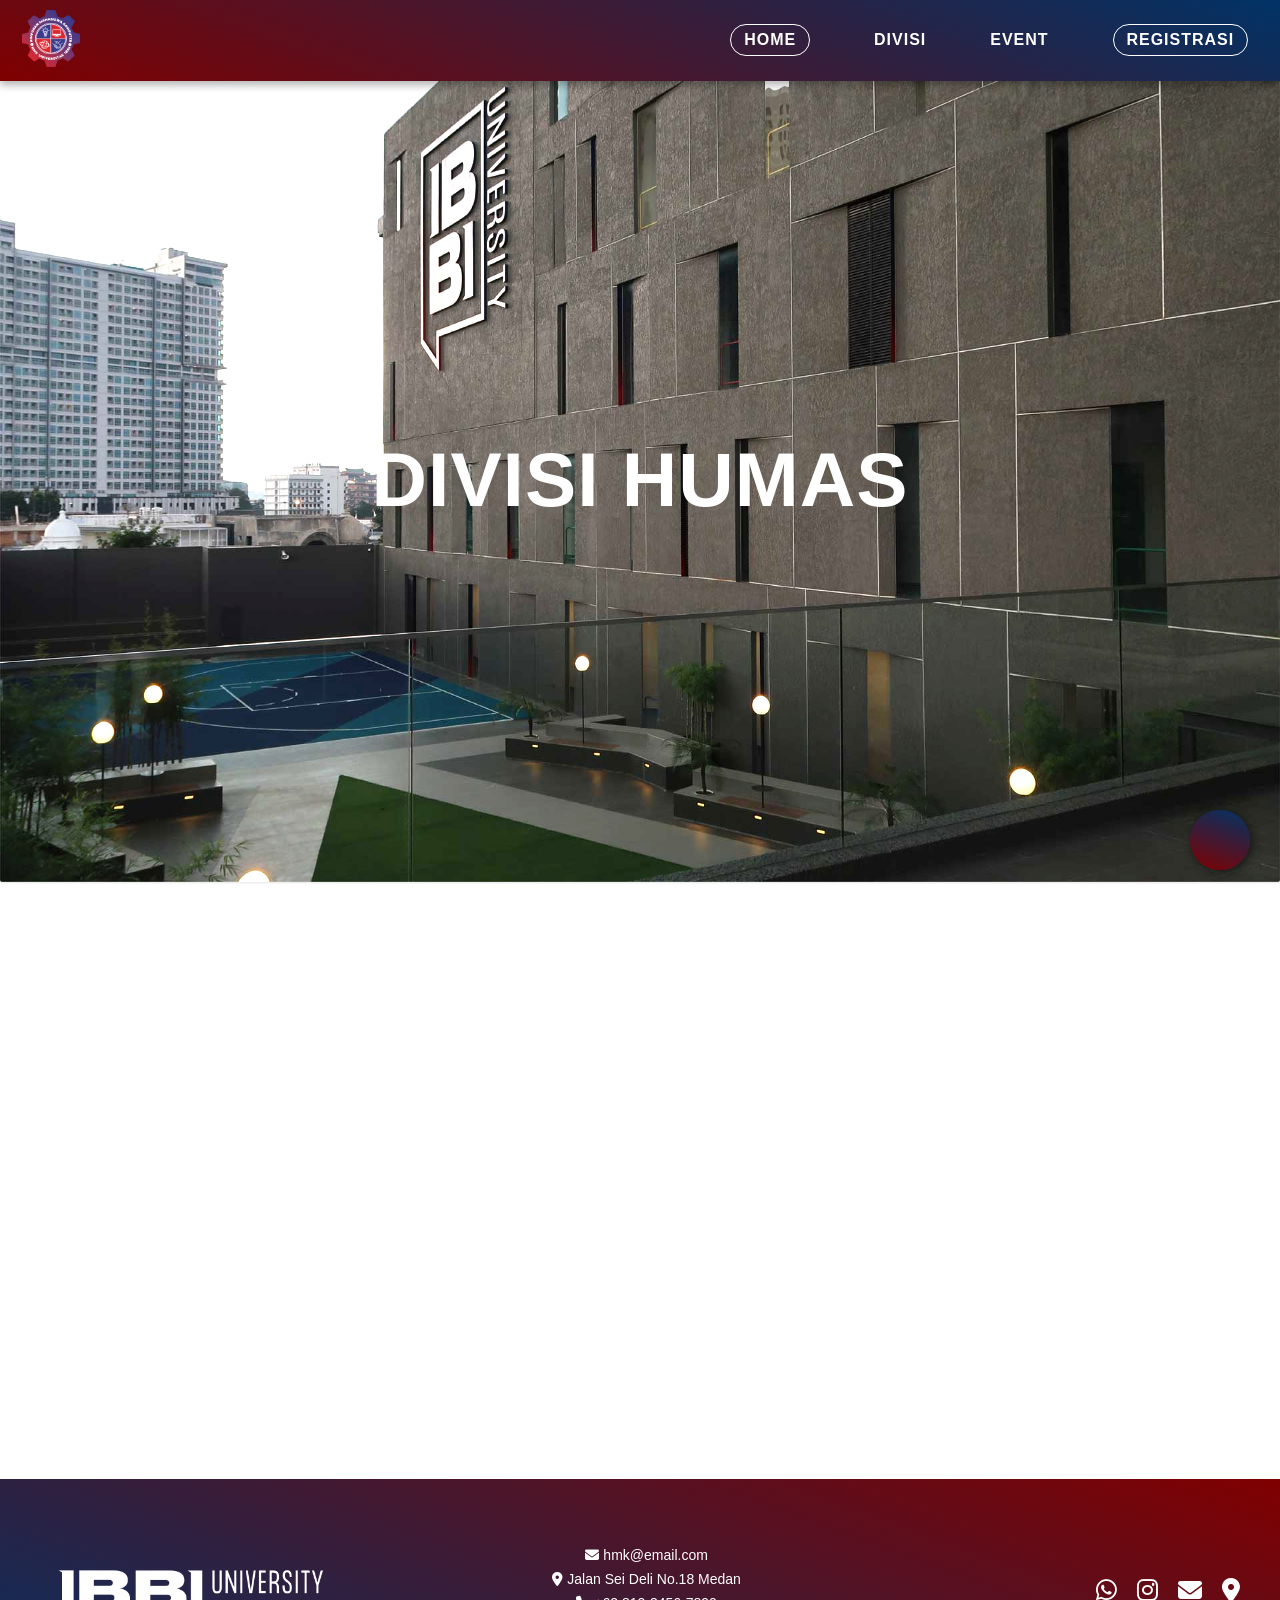
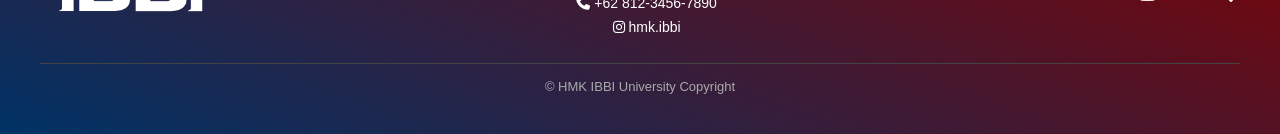
<file: Humas.html>
<!DOCTYPE html>
<html lang="en">
  <head>
    <meta charset="UTF-8" />
    <link rel="stylesheet" href="https://cdnjs.cloudflare.com/ajax/libs/font-awesome/6.4.0/css/all.min.css" />
    <link rel="stylesheet" href="https://cdnjs.cloudflare.com/ajax/libs/font-awesome/6.7.1/css/all.min.css" />
    <link rel="stylesheet" href="https://cdnjs.cloudflare.com/ajax/libs/animate.css/4.1.1/animate.min.css" />
    <link href="https://unpkg.com/aos@2.3.1/dist/aos.css" rel="stylesheet" />
    <meta name="viewport" content="width=device-width, initial-scale=1.0" />
    <link rel="stylesheet" href="humas.css" />
    <script src="script.js" defer></script>
    <link rel="shortcut icon" href="HMK'slogo.png" />
    <title>DIVISI HUMAS - Dropshot</title>
  </head>
  <body>
    <header>
      <nav>
        <div class="logoHome">
          <a href="index.html">
            <img src="HMK'slogo.png" alt="HMK'slogo" class="Logo" />
          </a>
        </div>
        <div class="hamburger" id="hamburger">&#9776;</div>

        <div class="nav-links" id="nav-links">
          <ul>
            <li><a class="registrasi" href="index.html">HOME</a></li>
            <li class="dropdown">
              <a href="#Divisi">DIVISI</a>
              <ul class="dropdown-menu">
                <li><a href="Mesos.html">MEDKOM</a></li>
                <li><a href="Humas.html">HUMAS</a></li>
                <li><a href="pemrograman.html">PEMROGRAMAN</a></li>
              </ul>
            </li>
            <li class="dropdown">
              <a href="#Event">EVENT</a>
              <ul class="dropdown-menu">
                <li><a href="gallery.html">GALLERY</a></li>
                <li><a href="cs.html">COMING SOON</a></li>
              </ul>
            </li>
            <li><a class="registrasi" href="#Registrasi">REGISTRASI</a></li>
          </ul>
        </div>
      </nav>
    </header>


    <!-- ======================= MAIN ======================= -->
    <main>
      <!-- ======================= TITLE ======================= -->
      <section id="hero-section">
        <div class="hero" data-aos="zoom-in-up">
          <img src="behindtitle.jpg" alt="Header Background" data-aos="zoom-in-up" />
          <h1 class="hero-text" data-aos="zoom-in-up">DIVISI HUMAS</h1>
        </div>
      </section>

      <div id="pengurusinti" data-aos="fade-up">
          <h2 data-aos="fade-up">HUMAS</h2>
          <div class="pengurus-container">
            <div>
              <img src="behindtitle.jpg" alt="Pengurus Inti 1" data-aos="fade-up" />
              <p class="Nama" data-aos="fade-up">Nama</p>
              <p class="Jabatan" data-aos="fade-up">Jabatan</p>
            </div>
            </div>
          <div class="pengurus-container">
            <div>
              <img src="behindtitle.jpg" alt="Pengurus Inti 1" data-aos="fade-up-right" />
              <p class="Nama" data-aos="fade-up-right">Nama</p>
              <p class="Jabatan" data-aos="fade-up-right">Jabatan</p>
            </div>
            <div>
              <img src="behindtitle.jpg" alt="Pengurus Inti 2" data-aos="fade-up-right" />
              <p class="Nama" data-aos="fade-up-right">Nama</p>
              <p class="Jabatan" data-aos="fade-up-right">Jabatan</p>
            </div>
            <div>
              <img src="behindtitle.jpg" alt="Pengurus Inti 3" data-aos="fade-up-right" />
              <p class="Nama" data-aos="fade-up-right">Nama</p>
              <p class="Jabatan" data-aos="fade-up-right">Jabatan</p>
            </div>
            <div>
              <img src="behindtitle.jpg" alt="Pengurus Inti 4" data-aos="fade-up-left" />
              <p class="Nama" data-aos="fade-up-left">Nama</p>
              <p class="Jabatan" data-aos="fade-up-left">Jabatan</p>
            </div>
            <div>
              <img src="behindtitle.jpg" alt="Pengurus Inti 5" data-aos="fade-up-left" />
              <p class="Nama" data-aos="fade-up-left">Nama</p>
              <p class="Jabatan" data-aos="fade-up-left">Jabatan</p>
            </div>
            <div>
              <img src="behindtitle.jpg" alt="Pengurus Inti 6" data-aos="fade-up-left" />
              <p class="Nama" data-aos="fade-up-left">Nama</p>
              <p class="Jabatan" data-aos="fade-up-left">Jabatan</p>
            </div>
          </div>
        </div>    
    </section>

    <footer>
      <div class="container">
        <div class="footer-main">
          <div class="footer-logo">
            <img src="ibbi.png" alt="IBBI Logo" />
          </div>

          <div class="contact-info">
            <p><i class="fas fa-envelope"></i> hmk@email.com</p>
            <p><i class="fas fa-map-marker-alt"></i> Jalan Sei Deli No.18 Medan</p>
            <p><i class="fas fa-phone"></i> +62 812-3456-7890</p>
            <p><i class="fab fa-instagram"></i> hmk.ibbi</p>
          </div>

          <ul class="sosial-icons">
            <li>
              <a href="https://wa.me/6287817610978"><i class="fab fa-whatsapp"></i></a>
            </li>
            <li>
              <a href="https://www.instagram.com/hmkibbi_official/"><i class="fab fa-instagram"></i></a>
            </li>
            <li>
              <a href="mailto:hmkibbi@gmail.com"><i class="fas fa-envelope"></i></a>
            </li>
            <li>
              <a href="https://www.google.com/maps/place/Universitas+IBBI/">
                <i class="fas fa-map-marker-alt"></i>
              </a>
            </li>
          </ul>
        </div>

        <div class="bottom-bar">
          <p>&copy; HMK IBBI University Copyright</p>
        </div>
      </div>
    </footer>

    <a href="" target="_blank" class="survey-button">
    <img src="survey.png" alt="Survey">
  </a>

    <a href="" target="_blank" class="survey-button"><img src="survey.png" alt="" data-aos="fade-up-left" /></a>
    <script src="https://unpkg.com/aos@2.3.1/dist/aos.js"></script>
    <script>
      AOS.init();
    </script>
  </body>
</html>
</file>
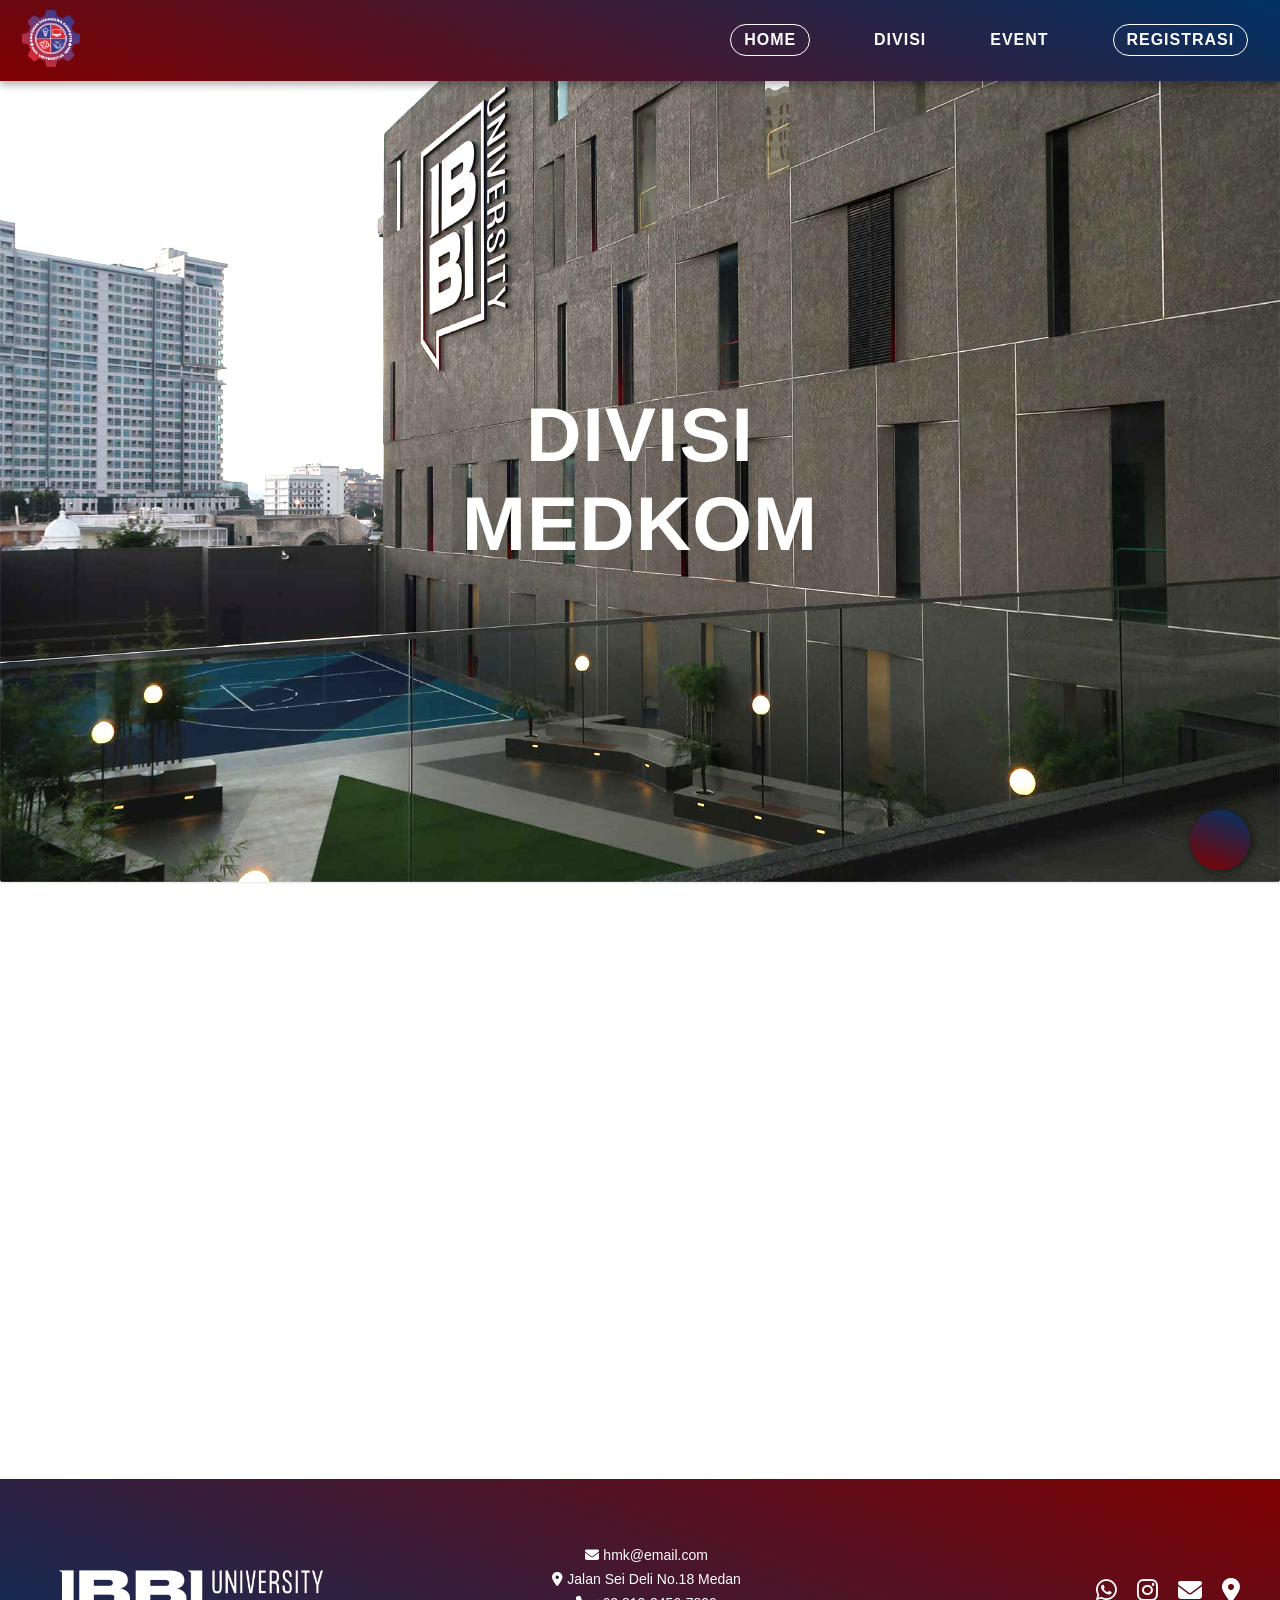
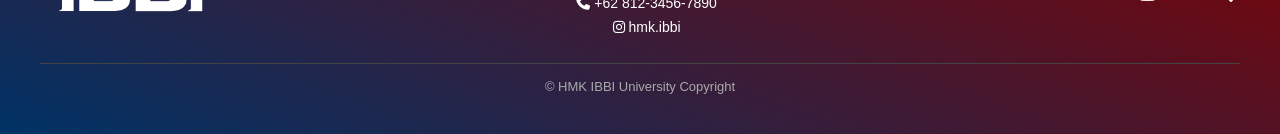
<file: Mesos.html>
<!DOCTYPE html>
<html lang="en">
  <head>
    <meta charset="UTF-8" />
    <link rel="stylesheet" href="https://cdnjs.cloudflare.com/ajax/libs/font-awesome/6.4.0/css/all.min.css" />
    <link rel="stylesheet" href="https://cdnjs.cloudflare.com/ajax/libs/font-awesome/6.7.1/css/all.min.css" />
    <link rel="stylesheet" href="https://cdnjs.cloudflare.com/ajax/libs/animate.css/4.1.1/animate.min.css" />
    <link href="https://unpkg.com/aos@2.3.1/dist/aos.css" rel="stylesheet" />
    <meta name="viewport" content="width=device-width, initial-scale=1.0" />
    <link rel="stylesheet" href="mesos.css" />
    <script src="script.js" defer></script>
    <link rel="shortcut icon" href="HMK'slogo.png" />
    <title>DIVISI MEDKOM - Dropshot</title>
  </head>
  <body>
    <header>
      <nav>
        <div class="logoHome">
          <a href="index.html">
            <img src="HMK'slogo.png" alt="HMK'slogo" class="Logo" />
          </a>
        </div>
        <div class="hamburger" id="hamburger">&#9776;</div>

        <div class="nav-links" id="nav-links">
          <ul>
            <li><a class="registrasi" href="index.html">HOME</a></li>
            <li class="dropdown">
              <a href="#Divisi">DIVISI</a>
              <ul class="dropdown-menu">
                <li><a href="Mesos.html">MEDKOM</a></li>
                <li><a href="Humas.html">HUMAS</a></li>
                <li><a href="pemrograman.html">PEMROGRAMAN</a></li>
              </ul>
            </li>
            <li class="dropdown">
              <a href="#Event">EVENT</a>
              <ul class="dropdown-menu">
                <li><a href="gallery.html">GALLERY</a></li>
                <li><a href="cs.html">COMING SOON</a></li>
              </ul>
            </li>
            <li><a class="registrasi" href="#Registrasi">REGISTRASI</a></li>
          </ul>
        </div>
      </nav>
    </header>


   <!-- ======================= MAIN ======================= -->
    <main>
      <!-- ======================= TITLE ======================= -->
      <section id="hero-section">
        <div class="hero" data-aos="zoom-in-up">
          <img src="behindtitle.jpg" alt="Header Background" data-aos="zoom-in-up" />
          <h1 class="hero-text" data-aos="zoom-in-up">DIVISI MEDKOM</h1>
        </div>
      </section>

      <div id="pengurusinti" data-aos="fade-up">
          <h2 data-aos="fade-up">MEDKOM</h2>
          <div class="pengurus-container">
            <div>
              <img src="behindtitle.jpg" alt="Pengurus Inti 1" data-aos="fade-up" />
              <p class="Nama" data-aos="fade-up">Nama</p>
              <p class="Jabatan" data-aos="fade-up">Jabatan</p>
            </div>
            </div>
          <div class="pengurus-container">
            <div>
              <img src="behindtitle.jpg" alt="Pengurus Inti 1" data-aos="fade-up-right" />
              <p class="Nama" data-aos="fade-up-right">Nama</p>
              <p class="Jabatan" data-aos="fade-up-right">Jabatan</p>
            </div>
            <div>
              <img src="behindtitle.jpg" alt="Pengurus Inti 2" data-aos="fade-up-right" />
              <p class="Nama" data-aos="fade-up-right">Nama</p>
              <p class="Jabatan" data-aos="fade-up-right">Jabatan</p>
            </div>
            <div>
              <img src="behindtitle.jpg" alt="Pengurus Inti 3" data-aos="fade-up-right" />
              <p class="Nama" data-aos="fade-up-right">Nama</p>
              <p class="Jabatan" data-aos="fade-up-right">Jabatan</p>
            </div>
            <div>
              <img src="behindtitle.jpg" alt="Pengurus Inti 4" data-aos="fade-up-left" />
              <p class="Nama" data-aos="fade-up-left">Nama</p>
              <p class="Jabatan" data-aos="fade-up-left">Jabatan</p>
            </div>
            <div>
              <img src="behindtitle.jpg" alt="Pengurus Inti 5" data-aos="fade-up-left" />
              <p class="Nama" data-aos="fade-up-left">Nama</p>
              <p class="Jabatan" data-aos="fade-up-left">Jabatan</p>
            </div>
            <div>
              <img src="behindtitle.jpg" alt="Pengurus Inti 6" data-aos="fade-up-left" />
              <p class="Nama" data-aos="fade-up-left">Nama</p>
              <p class="Jabatan" data-aos="fade-up-left">Jabatan</p>
            </div>
          </div>
        </div>
    </section>

    <footer>
      <div class="container">
        <div class="footer-main">
          <div class="footer-logo">
            <img src="ibbi.png" alt="IBBI Logo" />
          </div>

          <div class="contact-info">
            <p><i class="fas fa-envelope"></i> hmk@email.com</p>
            <p><i class="fas fa-map-marker-alt"></i> Jalan Sei Deli No.18 Medan</p>
            <p><i class="fas fa-phone"></i> +62 812-3456-7890</p>
            <p><i class="fab fa-instagram"></i> hmk.ibbi</p>
          </div>

          <ul class="sosial-icons">
            <li>
              <a href="https://wa.me/6287817610978"><i class="fab fa-whatsapp"></i></a>
            </li>
            <li>
              <a href="https://www.instagram.com/hmkibbi_official/"><i class="fab fa-instagram"></i></a>
            </li>
            <li>
              <a href="mailto:hmkibbi@gmail.com"><i class="fas fa-envelope"></i></a>
            </li>
            <li>
              <a href="https://www.google.com/maps/place/Universitas+IBBI/">
                <i class="fas fa-map-marker-alt"></i>
              </a>
            </li>
          </ul>
        </div>

        <div class="bottom-bar">
          <p>&copy; HMK IBBI University Copyright</p>
        </div>
      </div>
    </footer>

    <a href="" target="_blank" class="survey-button">
    <img src="survey.png" alt="Survey">
  </a>

    <a href="" target="_blank" class="survey-button"><img src="survey.png" alt="" data-aos="fade-up-left" /></a>
    <script src="https://unpkg.com/aos@2.3.1/dist/aos.js"></script>
    <script>
      AOS.init();
    </script>
  </body>
</html>
</file>
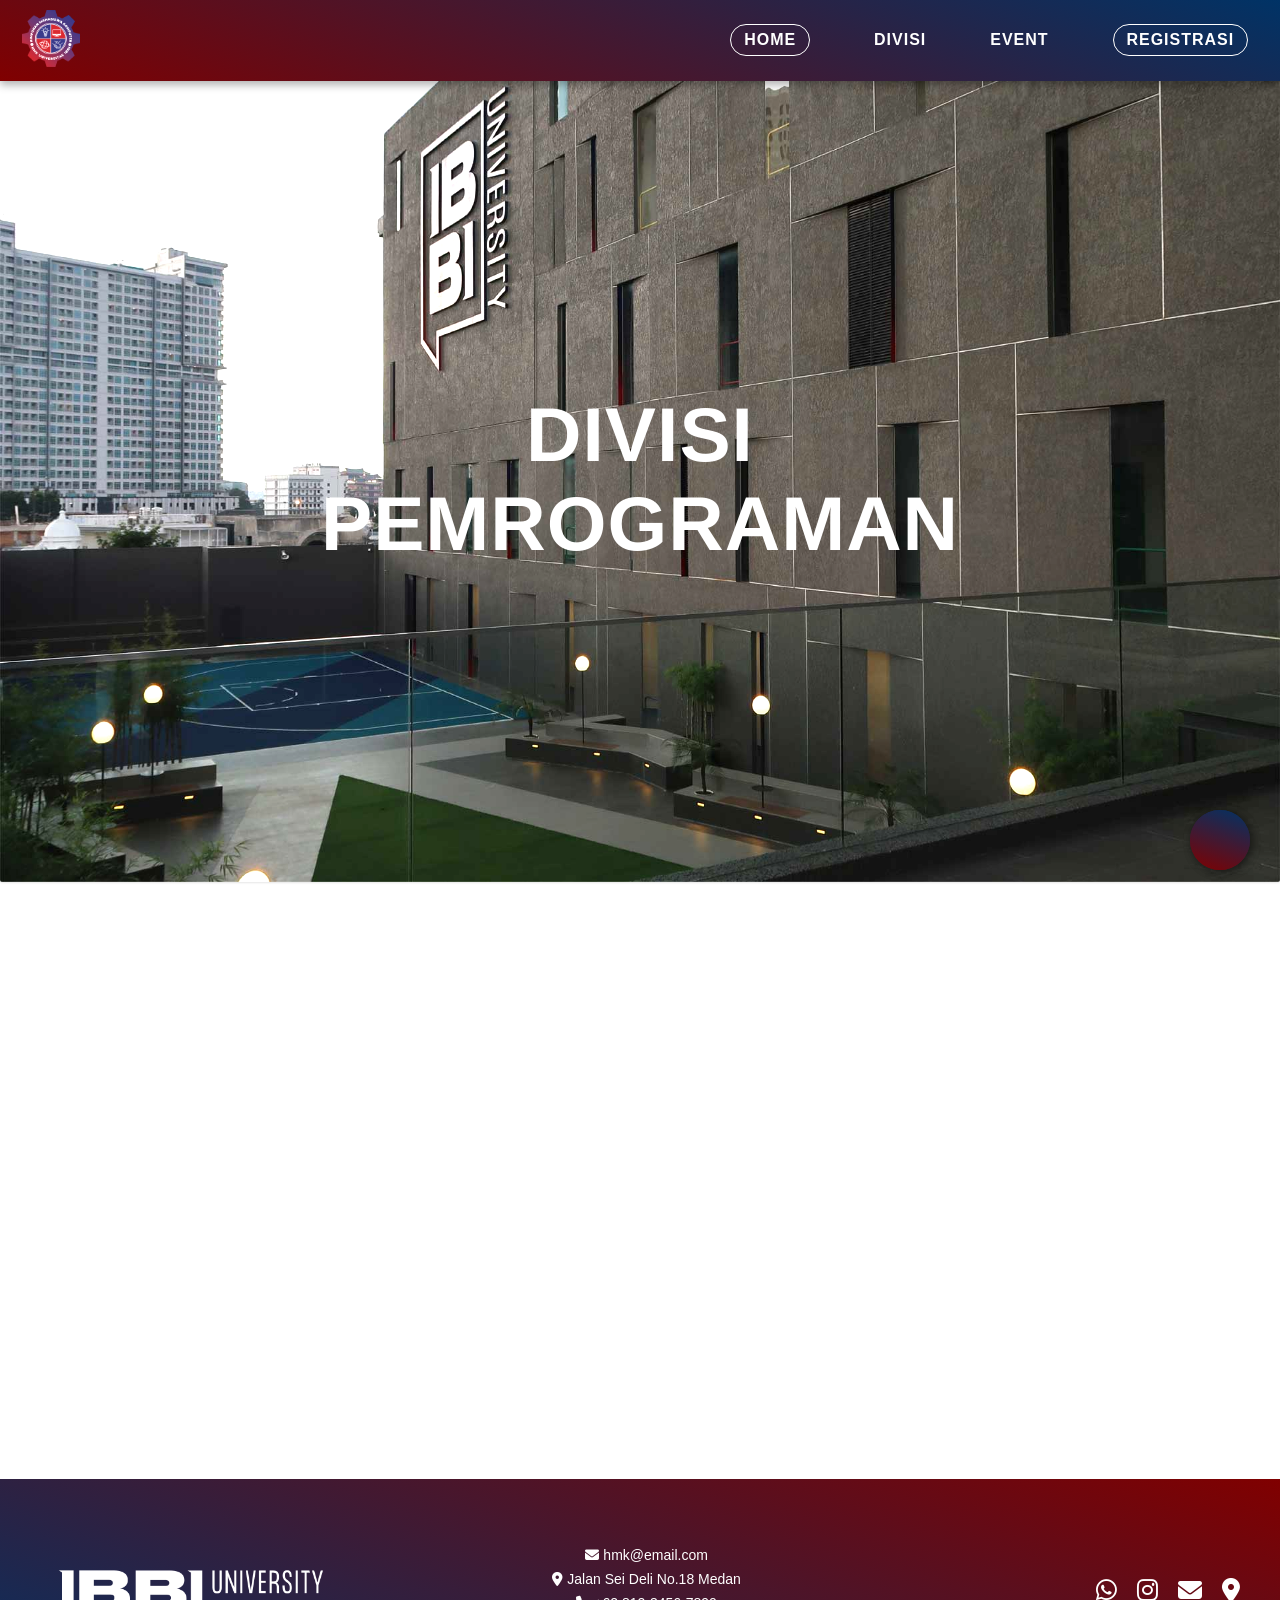
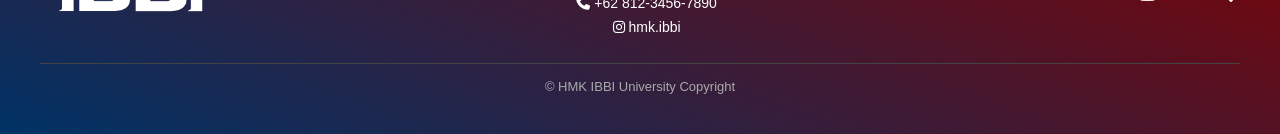
<file: pemrograman.html>
<!DOCTYPE html>
<html lang="en">
  <head>
    <meta charset="UTF-8" />
    <link rel="stylesheet" href="https://cdnjs.cloudflare.com/ajax/libs/font-awesome/6.4.0/css/all.min.css" />
    <link rel="stylesheet" href="https://cdnjs.cloudflare.com/ajax/libs/font-awesome/6.7.1/css/all.min.css" />
    <link rel="stylesheet" href="https://cdnjs.cloudflare.com/ajax/libs/animate.css/4.1.1/animate.min.css" />
    <link href="https://unpkg.com/aos@2.3.1/dist/aos.css" rel="stylesheet" />
    <meta name="viewport" content="width=device-width, initial-scale=1.0" />
    <link rel="stylesheet" href="pemrograman.css" />
    <script src="script.js" defer></script>
    <link rel="shortcut icon" href="HMK'slogo.png" />
    <title>DIVISI PEMROGRAMAN - Dropshot</title>
  </head>
  <body>
    <header>
      <nav>
        <div class="logoHome">
          <a href="index.html">
            <img src="HMK'slogo.png" alt="HMK'slogo" class="Logo" />
          </a>
        </div>
        <div class="hamburger" id="hamburger">&#9776;</div>

        <div class="nav-links" id="nav-links">
          <ul>
            <li><a class="registrasi" href="index.html">HOME</a></li>
            <li class="dropdown">
              <a href="#Divisi">DIVISI</a>
              <ul class="dropdown-menu">
                <li><a href="Mesos.html">MEDKOM</a></li>
                <li><a href="Humas.html">HUMAS</a></li>
                <li><a href="pemrograman.html">PEMROGRAMAN</a></li>
              </ul>
            </li>
            <li class="dropdown">
              <a href="#Event">EVENT</a>
              <ul class="dropdown-menu">
                <li><a href="gallery.html">GALLERY</a></li>
                <li><a href="cs.html">COMING SOON</a></li>
              </ul>
            </li>
            <li><a class="registrasi" href="#Registrasi">REGISTRASI</a></li>
          </ul>
        </div>
      </nav>
    </header>


    <!-- ======================= MAIN ======================= -->
    <main>
      <!-- ======================= TITLE ======================= -->
      <section id="hero-section">
        <div class="hero" data-aos="zoom-in-up">
          <img src="behindtitle.jpg" alt="Header Background" data-aos="zoom-in-up" />
          <h1 class="hero-text" data-aos="zoom-in-up">DIVISI PEMROGRAMAN</h1>
        </div>
      </section>

      <div id="pengurusinti" data-aos="fade-up">
          <h2 data-aos="fade-up">PEMROGRAMAN</h2>
          <div class="pengurus-container">
            <div>
              <img src="behindtitle.jpg" alt="Pengurus Inti 1" data-aos="fade-up" />
              <p class="Nama" data-aos="fade-up">Nama</p>
              <p class="Jabatan" data-aos="fade-up">Jabatan</p>
            </div>
            </div>
          <div class="pengurus-container">
            <div>
              <img src="behindtitle.jpg" alt="Pengurus Inti 1" data-aos="fade-up-right" />
              <p class="Nama" data-aos="fade-up-right">Nama</p>
              <p class="Jabatan" data-aos="fade-up-right">Jabatan</p>
            </div>
            <div>
              <img src="behindtitle.jpg" alt="Pengurus Inti 2" data-aos="fade-up-right" />
              <p class="Nama" data-aos="fade-up-right">Nama</p>
              <p class="Jabatan" data-aos="fade-up-right">Jabatan</p>
            </div>
            <div>
              <img src="behindtitle.jpg" alt="Pengurus Inti 3" data-aos="fade-up-right" />
              <p class="Nama" data-aos="fade-up-right">Nama</p>
              <p class="Jabatan" data-aos="fade-up-right">Jabatan</p>
            </div>
            <div>
              <img src="behindtitle.jpg" alt="Pengurus Inti 4" data-aos="fade-up-left" />
              <p class="Nama" data-aos="fade-up-left">Nama</p>
              <p class="Jabatan" data-aos="fade-up-left">Jabatan</p>
            </div>
            <div>
              <img src="behindtitle.jpg" alt="Pengurus Inti 5" data-aos="fade-up-left" />
              <p class="Nama" data-aos="fade-up-left">Nama</p>
              <p class="Jabatan" data-aos="fade-up-left">Jabatan</p>
            </div>
            <div>
              <img src="behindtitle.jpg" alt="Pengurus Inti 6" data-aos="fade-up-left" />
              <p class="Nama" data-aos="fade-up-left">Nama</p>
              <p class="Jabatan" data-aos="fade-up-left">Jabatan</p>
            </div>
          </div>
        </div>   
    </section>

    <footer>
      <div class="container">
        <div class="footer-main">
          <div class="footer-logo">
            <img src="ibbi.png" alt="IBBI Logo" />
          </div>

          <div class="contact-info">
            <p><i class="fas fa-envelope"></i> hmk@email.com</p>
            <p><i class="fas fa-map-marker-alt"></i> Jalan Sei Deli No.18 Medan</p>
            <p><i class="fas fa-phone"></i> +62 812-3456-7890</p>
            <p><i class="fab fa-instagram"></i> hmk.ibbi</p>
          </div>

          <ul class="sosial-icons">
            <li>
              <a href="https://wa.me/6287817610978"><i class="fab fa-whatsapp"></i></a>
            </li>
            <li>
              <a href="https://www.instagram.com/hmkibbi_official/"><i class="fab fa-instagram"></i></a>
            </li>
            <li>
              <a href="mailto:hmkibbi@gmail.com"><i class="fas fa-envelope"></i></a>
            </li>
            <li>
              <a href="https://www.google.com/maps/place/Universitas+IBBI/">
                <i class="fas fa-map-marker-alt"></i>
              </a>
            </li>
          </ul>
        </div>

        <div class="bottom-bar">
          <p>&copy; HMK IBBI University Copyright</p>
        </div>
      </div>
    </footer>

    <a href="" target="_blank" class="survey-button">
    <img src="survey.png" alt="Survey">
  </a>

    <a href="" target="_blank" class="survey-button"><img src="survey.png" alt="" data-aos="fade-up-left" /></a>
    <script src="https://unpkg.com/aos@2.3.1/dist/aos.js"></script>
    <script>
      AOS.init();
    </script>
  </body>
</html>
</file>
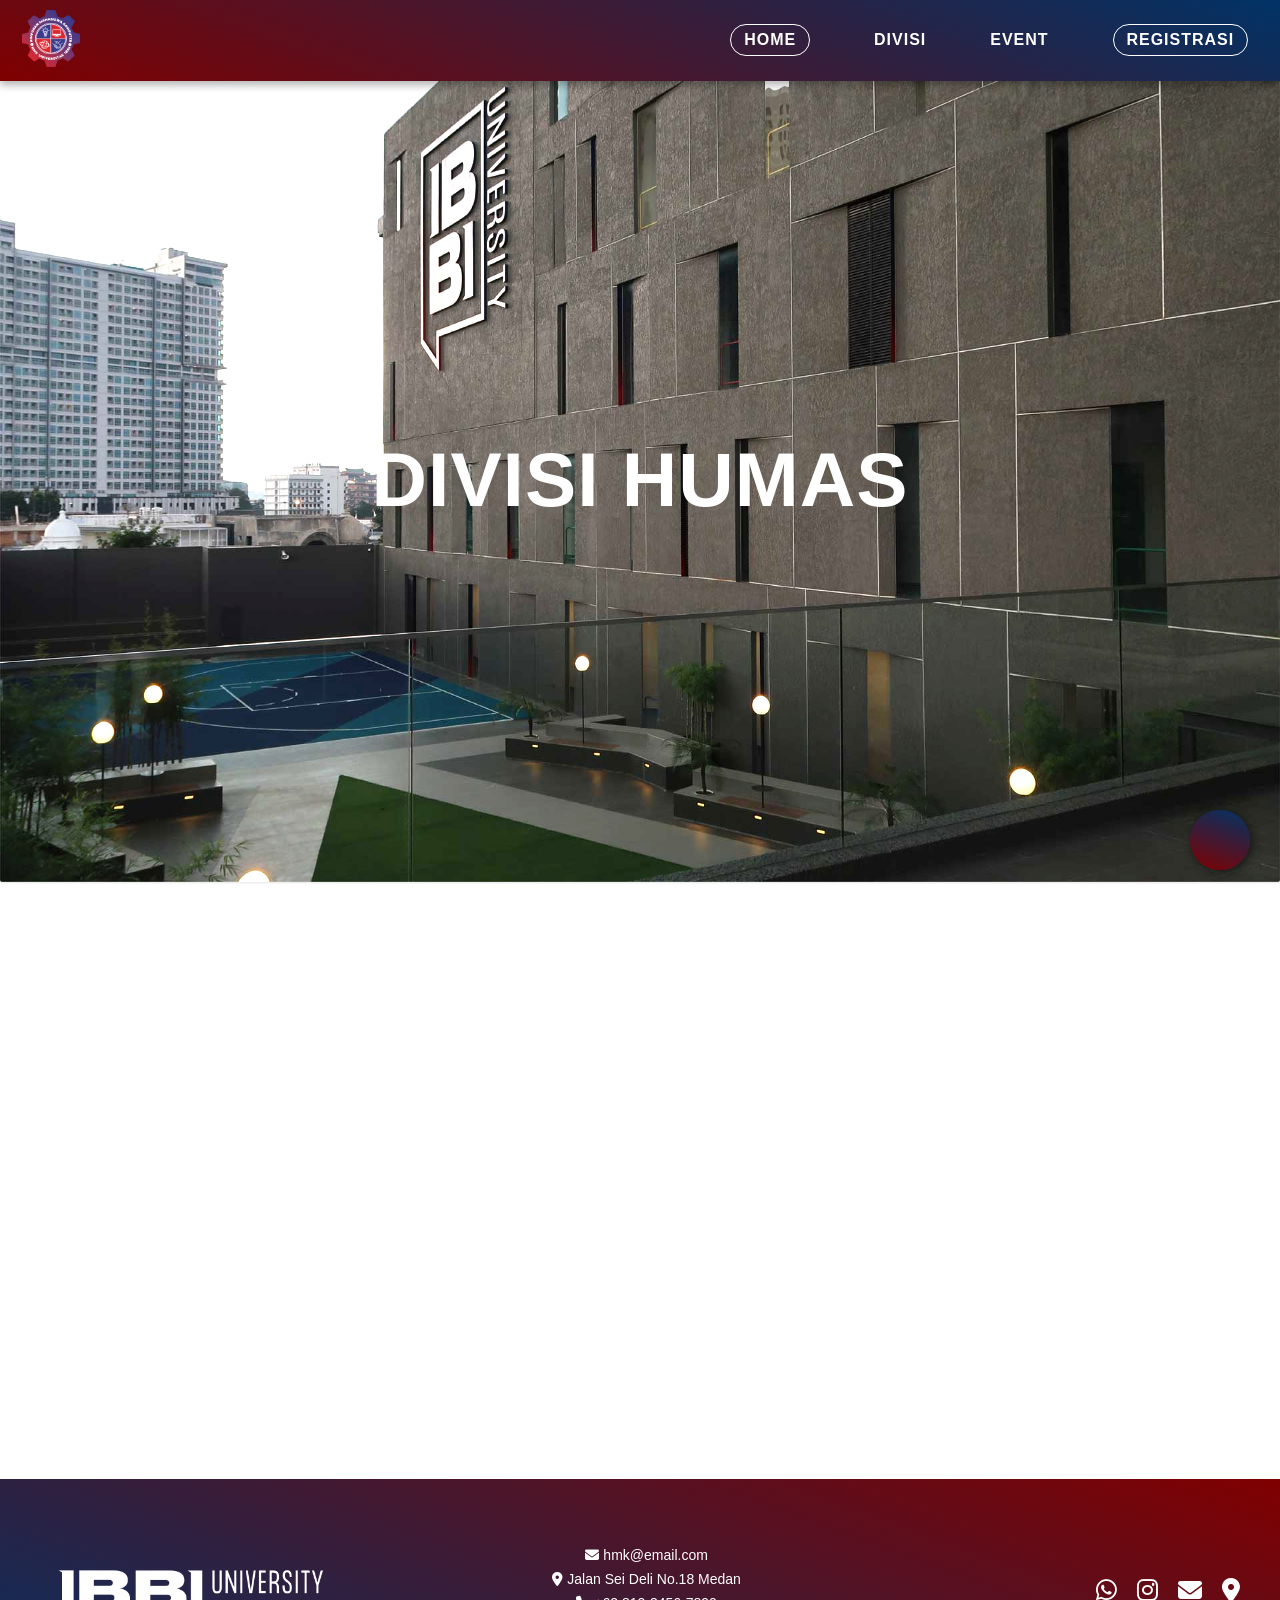
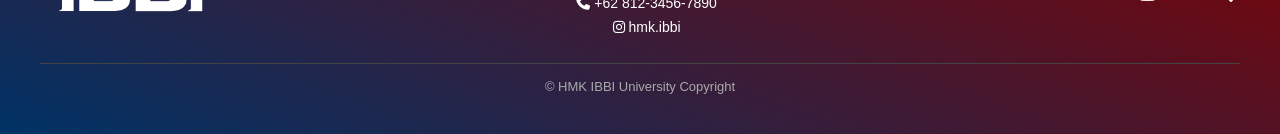
<file: HMK/Humas.html>
<!DOCTYPE html>
<html lang="en">
  <head>
    <meta charset="UTF-8" />
    <link rel="stylesheet" href="https://cdnjs.cloudflare.com/ajax/libs/font-awesome/6.4.0/css/all.min.css" />
    <link rel="stylesheet" href="https://cdnjs.cloudflare.com/ajax/libs/font-awesome/6.7.1/css/all.min.css" />
    <link rel="stylesheet" href="https://cdnjs.cloudflare.com/ajax/libs/animate.css/4.1.1/animate.min.css" />
    <link href="https://unpkg.com/aos@2.3.1/dist/aos.css" rel="stylesheet" />
    <meta name="viewport" content="width=device-width, initial-scale=1.0" />
    <link rel="stylesheet" href="humas.css" />
    <script src="script.js" defer></script> 
    <link rel="shortcut icon" href="HMK'slogo.png" />
    <title>DIVISI HUMAS - Dropshot</title>
  </head>
  <body>
    <header>
      <nav>
        <div class="logoHome">
          <a href="index.html">
            <img src="HMK'slogo.png" alt="HMK'slogo" class="Logo" />
          </a>
        </div>
        <div class="hamburger" id="hamburger">&#9776;</div>

        <div class="nav-links" id="nav-links">
          <ul>
            <li><a class="registrasi" href="index.html">HOME</a></li>
            <li class="dropdown">
              <a href="#Divisi">DIVISI</a>
              <ul class="dropdown-menu">
                <li><a href="Mesos.html">MEDKOM</a></li>
                <li><a href="Humas.html">HUMAS</a></li>
                <li><a href="pemrograman.html">PEMROGRAMAN</a></li>
              </ul>
            </li>
            <li class="dropdown">
              <a href="#Event">EVENT</a>
              <ul class="dropdown-menu">
                <li><a href="gallery.html">GALLERY</a></li>
                <li><a href="cs.html">COMING SOON</a></li>
              </ul>
            </li>
            <li><a class="registrasi" href="#Registrasi">REGISTRASI</a></li>
          </ul>
        </div>
      </nav>
    </header>


    <!-- ======================= MAIN ======================= -->
    <main>
      <!-- ======================= TITLE ======================= -->
      <section id="hero-section">
        <div class="hero" data-aos="zoom-in-up">
          <img src="behindtitle.jpg" alt="Header Background" data-aos="zoom-in-up" />
          <h1 class="hero-text" data-aos="zoom-in-up">DIVISI HUMAS</h1>
        </div>
      </section>

      <div id="pengurusinti" data-aos="fade-up">
          <h2 data-aos="fade-up">HUMAS</h2>
          <div class="pengurus-container">
            <div>
              <img src="behindtitle.jpg" alt="Pengurus Inti 1" data-aos="fade-up" />
              <p class="Nama" data-aos="fade-up">Nama</p>
              <p class="Jabatan" data-aos="fade-up">Jabatan</p>
            </div>
            </div>
          <div class="pengurus-container">
            <div>
              <img src="behindtitle.jpg" alt="Pengurus Inti 1" data-aos="fade-up-right" />
              <p class="Nama" data-aos="fade-up-right">Nama</p>
              <p class="Jabatan" data-aos="fade-up-right">Jabatan</p>
            </div>
            <div>
              <img src="behindtitle.jpg" alt="Pengurus Inti 2" data-aos="fade-up-right" />
              <p class="Nama" data-aos="fade-up-right">Nama</p>
              <p class="Jabatan" data-aos="fade-up-right">Jabatan</p>
            </div>
            <div>
              <img src="behindtitle.jpg" alt="Pengurus Inti 3" data-aos="fade-up-right" />
              <p class="Nama" data-aos="fade-up-right">Nama</p>
              <p class="Jabatan" data-aos="fade-up-right">Jabatan</p>
            </div>
            <div>
              <img src="behindtitle.jpg" alt="Pengurus Inti 4" data-aos="fade-up-left" />
              <p class="Nama" data-aos="fade-up-left">Nama</p>
              <p class="Jabatan" data-aos="fade-up-left">Jabatan</p>
            </div>
            <div>
              <img src="behindtitle.jpg" alt="Pengurus Inti 5" data-aos="fade-up-left" />
              <p class="Nama" data-aos="fade-up-left">Nama</p>
              <p class="Jabatan" data-aos="fade-up-left">Jabatan</p>
            </div>
            <div>
              <img src="behindtitle.jpg" alt="Pengurus Inti 6" data-aos="fade-up-left" />
              <p class="Nama" data-aos="fade-up-left">Nama</p>
              <p class="Jabatan" data-aos="fade-up-left">Jabatan</p>
            </div>
          </div>
        </div>    
    </section>

    <footer>
      <div class="container">
        <div class="footer-main">
          <div class="footer-logo">
            <img src="ibbi.png" alt="IBBI Logo" />
          </div>

          <div class="contact-info">
            <p><i class="fas fa-envelope"></i> hmk@email.com</p>
            <p><i class="fas fa-map-marker-alt"></i> Jalan Sei Deli No.18 Medan</p>
            <p><i class="fas fa-phone"></i> +62 812-3456-7890</p>
            <p><i class="fab fa-instagram"></i> hmk.ibbi</p>
          </div>

          <ul class="sosial-icons">
            <li>
              <a href="https://wa.me/6287817610978"><i class="fab fa-whatsapp"></i></a>
            </li>
            <li>
              <a href="https://www.instagram.com/hmkibbi_official/"><i class="fab fa-instagram"></i></a>
            </li>
            <li>
              <a href="mailto:hmkibbi@gmail.com"><i class="fas fa-envelope"></i></a>
            </li>
            <li>
              <a href="https://www.google.com/maps/place/Universitas+IBBI/">
                <i class="fas fa-map-marker-alt"></i>
              </a>
            </li>
          </ul>
        </div>

        <div class="bottom-bar">
          <p>&copy; HMK IBBI University Copyright</p>
        </div>
      </div>
    </footer>

    <a href="" target="_blank" class="survey-button">
    <img src="survey.png" alt="Survey">
  </a>

    <a href="" target="_blank" class="survey-button"><img src="survey.png" alt="" data-aos="fade-up-left" /></a>
    <script src="https://unpkg.com/aos@2.3.1/dist/aos.js"></script>
    <script>
      AOS.init();
    </script>
  </body>
</html>
</file>
<file: humas.css>
* {
  margin: 0;
  padding: 0;
  box-sizing: border-box;
  font-family: 'Arial', sans-serif;
}

body {
  padding-top: 4.5rem;
  background: white;
  min-height: 100vh;
  overflow-x: hidden;
}

/* ======================= HEADER ======================= */
header {
  position: fixed;
  min-height: 4.5rem;
  top: 0;
  left: 0;
  background: linear-gradient(-160deg, #003366, #800000);
  box-shadow: 0 4px 8px rgba(0, 0, 0, 0.3);
  padding: 0.6rem 2rem;
  width: 100%;
  z-index: 1000;
}

header nav {
  display: flex;
  justify-content: space-between;
  align-items: center;
}

header .Logo {
  position: relative;
  left: -10px;
  width: clamp(3rem, 4.5vw, 6.25rem);
  filter: brightness(1.2);
}

header ul {
  display: flex;
  list-style: none;
  gap: clamp(1.25rem, 5vw, 6.25rem);
}

header ul li {
  position: relative;
}

header ul li a {
  text-decoration: none;
  font-size: clamp(1rem, 1.2vw, 1.125rem);
  letter-spacing: 1px;
  color: white;
  font-weight: bold;
  transition: color 0.3s ease;
}

.dropdown-menu {
  margin-top: 10px;
  position: absolute;
  top: 100%;
  list-style: none;
  display: block;
  visibility: hidden;
  opacity: 0;
  transform: translateY(-10px);
  background: transparent;
  border: none;
  transition: opacity 0.3s ease, transform 0.4s ease, visibility 0.3s;
}

.dropdown-menu li {
  margin-bottom: 7px;
}

.dropdown-menu li a {
  display: inline-block;
  white-space: nowrap;
  padding: 6px 10px;
  font-size: clamp(0.9rem, 1vw, 1.1rem);
  letter-spacing: 1px;
  text-decoration: none;
  color: white;
  background: linear-gradient(-160deg, #003366, #800000);
  border-radius: 50px;
  transition: background 0.3s ease-in-out, transform 0.2s ease-in-out;
}

.dropdown-menu li a:hover {
  background: rgba(255, 255, 255, 0.894);
  color: #003366;
}

.dropdown:hover .dropdown-menu {
  opacity: 1;
  visibility: visible;
  transform: translateY(0);
}

.registrasi {
  border: 1.3px solid #ffffff;
  padding: clamp(0.35rem, 0.5vw, 0.9rem) clamp(0.7rem, 1vw, 1.75rem);
  border-radius: 20px;
}

.registrasi:hover {
  background: linear-gradient(-160deg, #003366, #800000);
}

.hamburger {
  display: none;
}

main {
  text-align: center;
}

#hero-section img {
  margin: 0 auto;
  width: 100%;
  height: 90vh;
  border-radius: 2px;
  filter: brightness(1.2);
  box-shadow: 0 0 3px rgba(0, 0, 0, 0.2);
}

#hero-section h1 {
  position: absolute;
  padding: 8px 25px;
  top: 50%;
  left: 50%;
  transform: translate(-50%, -50%);
  color: white;
  letter-spacing: 1px;
  font-size: clamp(2rem, 6vw, 5.5rem);
  font-weight: bold;
}

/* =================== BAGIAN UTAMA DIVISI =================== */
.divisi-section {
  padding: 2rem;
}

.divisi {
  background-color: #ffffff;
  padding: 2rem;
  border-radius: 10px;
  box-shadow: 0 4px 10px rgba(0, 0, 0, 0.1);
  margin-bottom: 3rem;
  text-align: center;
}

.foto-divisi {
  width: 100%;
  max-height: 300px;
  object-fit: cover;
  border-radius: 8px;
  margin-bottom: 1.5rem;
}

.deskripsi {
  font-size: 1.1rem;
  margin-bottom: 2rem;
  color: #444;
  text-align: center;
}

#pengurusinti {
  text-align: center;
  margin: 50px auto;
  width: 70%;
}

#pengurusinti h2 {
  margin-top: 6rem;
  font-family: 'Gill Sans', 'Gill Sans MT', Calibri, 'Trebuchet MS', sans-serif;
  font-size: 2.5rem;
  color: #003366;
  margin-bottom: 20px;
  font-weight: bolder;
}

.pengurus-container {
  margin-top: 2rem;
  display: grid;
  grid-template-columns: repeat(auto-fit, minmax(80px, 1fr));
  gap: 60px;
  justify-items: center;
}

.pengurus-container img {
  width: 120px;
  height: 120px;
  border-radius: 50%;
  object-fit: cover;
}

.pengurus-container .Nama {
  margin-top: 10px;
  font-size: 15px;
  font-weight: bold;
}

.survey-button {
  position: fixed;
  bottom: 30px;
  right: 30px;
  width: 60px;
  height: 60px;
  background: linear-gradient(-160deg, #003366, #800000);
  border-radius: 50%;
  box-shadow: 2px 2px 10px rgba(0, 0, 0, 0.3);
  display: flex;
  justify-content: center;
  align-items: center;
  transition: transform 0.3s ease-in-out, background 0.3s;
}

.survey-button img {
  width: 35px;
  height: 35px;
  object-fit: contain;
}

.survey-button:hover {
  transform: scale(1.1);
  background: linear-gradient(-160deg, rgb(128, 0, 0), rgb(0, 51, 102));
}
.socials {
  display: flex;
  gap: 15px;
  justify-content: center;
  align-items: center;
  margin-top: 20px;
}

.socials a {
  color: #fff;
  background: linear-gradient(-160deg, #003366, #800000);
  padding: 10px;
  border-radius: 50%;
  text-decoration: none;
  font-size: 20px;
  transition: background-color 0.3s, transform 0.3s, color 0.3s;
}

.socials a:hover {
  background: linear-gradient(-160deg, #003366, #800000);
  color: #fff;
  transform: translateY(-5px) scale(1.1);
}

footer {
  background: linear-gradient(-160deg, rgb(128, 0, 0), rgb(0, 51, 102));
  color: #fff;
  padding: 40px 20px;
  font-family: Arial, sans-serif;
}

.container {
  max-width: 1200px;
  margin: 0 auto;
}

.footer-main {
  display: flex;
  justify-content: space-between;
  align-items: center;
  flex-wrap: wrap;
  text-align: left;
  gap: 20px;
  padding: 20px 0;
}

/* Logo */
.footer-logo {
  flex: 1;
  display: flex;
  justify-content: flex-start;
  align-items: center;
}

.footer-logo img {
  width: 300px;
  height: auto;
}

/* Contact Info (tengah) */
.contact-info {
  flex: 2;
  text-align: center;
  min-width: 250px;
}

.contact-info p {
  margin: 8px 0;
  font-size: 14px;
}

/* Sosial Icons (kanan) */
.sosial-icons {
  flex: 1;
  list-style: none;
  padding: 0;
  display: flex;
  justify-content: flex-end;
  align-items: center;
  gap: 20px;
  margin: 0;
}

.sosial-icons li {
  display: inline-block;
}

.sosial-icons li a {
  color: #ffffff;
  font-size: 24px;
  transition: color 0.3s ease;
}

.sosial-icons li a:hover {
  color: #00bfa6;
}

/* Bottom Bar */
.bottom-bar {
  border-top: 1px solid #444;
  padding-top: 15px;
  font-size: 13px;
  color: #aaa;
  text-align: center;
}

/* ======================= MOBILE RESPONSIVENESS ======================= */
@media (max-width: 600px) {
  body {
    padding-top: 50px;
  }

  header {
    padding: 0.5rem 1rem;
    min-height: 50px;
  }

  .hamburger {
    display: flex;
    cursor: pointer;
    font-size: 1.7rem;
    color: white;
    user-select: none;
  }

  .nav-links {
    display: none;
    flex-direction: column;
    background: linear-gradient(-160deg, #003366, #800000);
    position: absolute;
    top: 60px;
    left: 0;
    width: 100%;
    z-index: 1000;
    padding: 1rem 0;
    border-top: 1px solid rgba(255, 255, 255, 0.2);
  }

  .nav-links.active {
    display: flex;
  }

  .nav-links ul {
    display: flex;
    flex-direction: column;
    align-items: center;
    gap: 0.8rem;
    list-style: none;
    padding: 0;
    margin: 0;
  }

  .nav-links ul li {
    width: 100%;
    text-align: center;
    position: relative;
    margin-bottom: 5px;
  }

  .nav-links ul li a {
    color: white;
    text-decoration: none;
    font-size: 1.1rem;
    display: block;
    padding: 0.7rem 1rem;
    width: 100%;
    transition: background 0.3s ease;
  }

  .nav-links ul li a:hover {
    background: rgba(190, 150, 150, 0.3);
    border-radius: 10px;
  }

  .dropdown-menu {
    display: none;
    flex-direction: column;
    background: linear-gradient(-160deg, rgb(128, 0, 0), rgb(0, 51, 102));
    filter: brightness(1.2) contrast(2);
    padding: 0.3rem 0;
    margin: 0;
    position: absolute;
    top: 100%;
    left: 0;
    width: 100%;
    z-index: 999;
  }

  .dropdown:hover .dropdown-menu {
    display: flex;
  }

  .dropdown.open .dropdown-menu {
    display: flex;
  }

  .dropdown-menu li {
    margin: 0;
    padding: 0;
  }

  .dropdown-menu li a {
    background: none;
    color: white;
    font-size: 1rem;
    padding: 0.4rem 1.5rem;
    text-align: center;
    display: block;
  }

  .dropdown-menu li a:hover {
    background: rgba(202, 169, 169, 0.6);
    border-radius: 8px;
    color: white;
  }

  .visionmission {
    flex-direction: column;
    gap: 30px;
    margin-top: 2rem;
    max-width: 100%;
    padding: 0 10px;
  }

  #videoperkenalan {
    width: 90%;
    margin: 3rem auto;
  }

  #pengurusinti {
    width: 90%;
    margin: 3rem auto;
  }

  .pengurus-container {
    grid-template-columns: repeat(auto-fit, minmax(100px, 1fr));
    gap: 30px;
  }

  .History-container img {
    height: auto;
  }
}

@media (max-width: 900px) {
  .footer-main {
    flex-direction: column;
    align-items: flex-start;
    padding: 20px 15px;
    min-height: auto;
  }

  .footer-logo,
  .sosial-icons {
    justify-content: center;
  }

  .sosial-icons {
    flex-wrap: wrap;
    gap: 15px;
    margin-top: 15px;
  }

  .contact-info {
    margin-top: 15px;
  }

  .footer-logo {
    width: 40%;
    padding-top: 10px;
    padding-bottom: 30px;
    margin: auto;
  }
}
</file>
<file: mesos.css>
* {
  margin: 0;
  padding: 0;
  box-sizing: border-box;
  font-family: 'Arial', sans-serif;
}

body {
  padding-top: 4.5rem;
  background: white;
  min-height: 100vh;
  overflow-x: hidden;
}

/* ======================= HEADER ======================= */
header {
  position: fixed;
  min-height: 4.5rem;
  top: 0;
  left: 0;
  background: linear-gradient(-160deg, #003366, #800000);
  box-shadow: 0 4px 8px rgba(0, 0, 0, 0.3);
  padding: 0.6rem 2rem;
  width: 100%;
  z-index: 1000;
}

header nav {
  display: flex;
  justify-content: space-between;
  align-items: center;
}

header .Logo {
  position: relative;
  left: -10px;
  width: clamp(3rem, 4.5vw, 6.25rem);
  filter: brightness(1.2);
}

header ul {
  display: flex;
  list-style: none;
  gap: clamp(1.25rem, 5vw, 6.25rem);
}

header ul li {
  position: relative;
}

header ul li a {
  text-decoration: none;
  font-size: clamp(1rem, 1.2vw, 1.125rem);
  letter-spacing: 1px;
  color: white;
  font-weight: bold;
  transition: color 0.3s ease;
}

.dropdown-menu {
  margin-top: 10px;
  position: absolute;
  top: 100%;
  list-style: none;
  display: block;
  visibility: hidden;
  opacity: 0;
  transform: translateY(-10px);
  background: transparent;
  border: none;
  transition: opacity 0.3s ease, transform 0.4s ease, visibility 0.3s;
}

.dropdown-menu li {
  margin-bottom: 7px;
}

.dropdown-menu li a {
  display: inline-block;
  white-space: nowrap;
  padding: 6px 10px;
  font-size: clamp(0.9rem, 1vw, 1.1rem);
  letter-spacing: 1px;
  text-decoration: none;
  color: white;
  background: linear-gradient(-160deg, #003366, #800000);
  border-radius: 50px;
  transition: background 0.3s ease-in-out, transform 0.2s ease-in-out;
}

.dropdown-menu li a:hover {
  background: rgba(255, 255, 255, 0.894);
  color: #003366;
}

.dropdown:hover .dropdown-menu {
  opacity: 1;
  visibility: visible;
  transform: translateY(0);
}

.registrasi {
  border: 1.3px solid #ffffff;
  padding: clamp(0.35rem, 0.5vw, 0.9rem) clamp(0.7rem, 1vw, 1.75rem);
  border-radius: 20px;
}

.registrasi:hover {
  background: linear-gradient(-160deg, #003366, #800000);
}

.hamburger {
  display: none;
}

main {
  text-align: center;
}

#hero-section img {
  margin: 0 auto;
  width: 100%;
  height: 90vh;
  border-radius: 2px;
  filter: brightness(1.2);
  box-shadow: 0 0 3px rgba(0, 0, 0, 0.2);
}

#hero-section h1 {
  position: absolute;
  padding: 8px 25px;
  top: 50%;
  left: 50%;
  transform: translate(-50%, -50%);
  color: white;
  letter-spacing: 1px;
  font-size: clamp(2rem, 6vw, 5.5rem);
  font-weight: bold;
}

/* =================== BAGIAN UTAMA DIVISI =================== */
.divisi-section {
  padding: 2rem;
}

.divisi {
  background-color: #ffffff;
  padding: 2rem;
  border-radius: 10px;
  box-shadow: 0 4px 10px rgba(0, 0, 0, 0.1);
  margin-bottom: 3rem;
  text-align: center;
}

.foto-divisi {
  width: 100%;
  max-height: 300px;
  object-fit: cover;
  border-radius: 8px;
  margin-bottom: 1.5rem;
}

.deskripsi {
  font-size: 1.1rem;
  margin-bottom: 2rem;
  color: #444;
  text-align: center;
}

#pengurusinti {
  text-align: center;
  margin: 50px auto;
  width: 70%;
}

#pengurusinti h2 {
  margin-top: 6rem;
  font-family: 'Gill Sans', 'Gill Sans MT', Calibri, 'Trebuchet MS', sans-serif;
  font-size: 2.5rem;
  color: #003366;
  margin-bottom: 20px;
  font-weight: bolder;
}

.pengurus-container {
  margin-top: 2rem;
  display: grid;
  grid-template-columns: repeat(auto-fit, minmax(80px, 1fr));
  gap: 60px;
  justify-items: center;
}

.pengurus-container img {
  width: 120px;
  height: 120px;
  border-radius: 50%;
  object-fit: cover;
}

.pengurus-container .Nama {
  margin-top: 10px;
  font-size: 15px;
  font-weight: bold;
}

.survey-button {
  position: fixed;
  bottom: 30px;
  right: 30px;
  width: 60px;
  height: 60px;
  background: linear-gradient(-160deg, #003366, #800000);
  border-radius: 50%;
  box-shadow: 2px 2px 10px rgba(0, 0, 0, 0.3);
  display: flex;
  justify-content: center;
  align-items: center;
  transition: transform 0.3s ease-in-out, background 0.3s;
}

.survey-button img {
  width: 35px;
  height: 35px;
  object-fit: contain;
}

.survey-button:hover {
  transform: scale(1.1);
  background: linear-gradient(-160deg, rgb(128, 0, 0), rgb(0, 51, 102));
}
.socials {
  display: flex;
  gap: 15px;
  justify-content: center;
  align-items: center;
  margin-top: 20px;
}

.socials a {
  color: #fff;
  background: linear-gradient(-160deg, #003366, #800000);
  padding: 10px;
  border-radius: 50%;
  text-decoration: none;
  font-size: 20px;
  transition: background-color 0.3s, transform 0.3s, color 0.3s;
}

.socials a:hover {
  background: linear-gradient(-160deg, #003366, #800000);
  color: #fff;
  transform: translateY(-5px) scale(1.1);
}

footer {
  background: linear-gradient(-160deg, rgb(128, 0, 0), rgb(0, 51, 102));
  color: #fff;
  padding: 40px 20px;
  font-family: Arial, sans-serif;
}

.container {
  max-width: 1200px;
  margin: 0 auto;
}

.footer-main {
  display: flex;
  justify-content: space-between;
  align-items: center;
  flex-wrap: wrap;
  text-align: left;
  gap: 20px;
  padding: 20px 0;
}

/* Logo */
.footer-logo {
  flex: 1;
  display: flex;
  justify-content: flex-start;
  align-items: center;
}

.footer-logo img {
  width: 300px;
  height: auto;
}

/* Contact Info (tengah) */
.contact-info {
  flex: 2;
  text-align: center;
  min-width: 250px;
}

.contact-info p {
  margin: 8px 0;
  font-size: 14px;
}

/* Sosial Icons (kanan) */
.sosial-icons {
  flex: 1;
  list-style: none;
  padding: 0;
  display: flex;
  justify-content: flex-end;
  align-items: center;
  gap: 20px;
  margin: 0;
}

.sosial-icons li {
  display: inline-block;
}

.sosial-icons li a {
  color: #ffffff;
  font-size: 24px;
  transition: color 0.3s ease;
}

.sosial-icons li a:hover {
  color: #00bfa6;
}

/* Bottom Bar */
.bottom-bar {
  border-top: 1px solid #444;
  padding-top: 15px;
  font-size: 13px;
  color: #aaa;
  text-align: center;
}

/* ======================= MOBILE RESPONSIVENESS ======================= */
@media (max-width: 600px) {
  body {
    padding-top: 50px;
  }

  header {
    padding: 0.5rem 1rem;
    min-height: 50px;
  }

  .hamburger {
    display: flex;
    cursor: pointer;
    font-size: 1.7rem;
    color: white;
    user-select: none;
  }

  .nav-links {
    display: none;
    flex-direction: column;
    background: linear-gradient(-160deg, #003366, #800000);
    position: absolute;
    top: 60px;
    left: 0;
    width: 100%;
    z-index: 1000;
    padding: 1rem 0;
    border-top: 1px solid rgba(255, 255, 255, 0.2);
  }

  .nav-links.active {
    display: flex;
  }

  .nav-links ul {
    display: flex;
    flex-direction: column;
    align-items: center;
    gap: 0.8rem;
    list-style: none;
    padding: 0;
    margin: 0;
  }

  .nav-links ul li {
    width: 100%;
    text-align: center;
    position: relative;
    margin-bottom: 5px;
  }

  .nav-links ul li a {
    color: white;
    text-decoration: none;
    font-size: 1.1rem;
    display: block;
    padding: 0.7rem 1rem;
    width: 100%;
    transition: background 0.3s ease;
  }

  .nav-links ul li a:hover {
    background: rgba(190, 150, 150, 0.3);
    border-radius: 10px;
  }

  .dropdown-menu {
    display: none;
    flex-direction: column;
    background: linear-gradient(-160deg, rgb(128, 0, 0), rgb(0, 51, 102));
    filter: brightness(1.2) contrast(2);
    padding: 0.3rem 0;
    margin: 0;
    position: absolute;
    top: 100%;
    left: 0;
    width: 100%;
    z-index: 999;
  }

  .dropdown:hover .dropdown-menu {
    display: flex;
  }

  .dropdown.open .dropdown-menu {
    display: flex;
  }

  .dropdown-menu li {
    margin: 0;
    padding: 0;
  }

  .dropdown-menu li a {
    background: none;
    color: white;
    font-size: 1rem;
    padding: 0.4rem 1.5rem;
    text-align: center;
    display: block;
  }

  .dropdown-menu li a:hover {
    background: rgba(202, 169, 169, 0.6);
    border-radius: 8px;
    color: white;
  }

  .visionmission {
    flex-direction: column;
    gap: 30px;
    margin-top: 2rem;
    max-width: 100%;
    padding: 0 10px;
  }

  #videoperkenalan {
    width: 90%;
    margin: 3rem auto;
  }

  #pengurusinti {
    width: 90%;
    margin: 3rem auto;
  }

  .pengurus-container {
    grid-template-columns: repeat(auto-fit, minmax(100px, 1fr));
    gap: 30px;
  }

  .History-container img {
    height: auto;
  }
}

@media (max-width: 900px) {
  .footer-main {
    flex-direction: column;
    align-items: flex-start;
    padding: 20px 15px;
    min-height: auto;
  }

  .footer-logo,
  .sosial-icons {
    justify-content: center;
  }

  .sosial-icons {
    flex-wrap: wrap;
    gap: 15px;
    margin-top: 15px;
  }

  .contact-info {
    margin-top: 15px;
  }

  .footer-logo {
    width: 40%;
    padding-top: 10px;
    padding-bottom: 30px;
    margin: auto;
  }
}
</file>
<file: pemrograman.css>
* {
  margin: 0;
  padding: 0;
  box-sizing: border-box;
  font-family: 'Arial', sans-serif;
}

body {
  padding-top: 4.5rem;
  background: white;
  min-height: 100vh;
  overflow-x: hidden;
}

/* ======================= HEADER ======================= */
header {
  position: fixed;
  min-height: 4.5rem;
  top: 0;
  left: 0;
  background: linear-gradient(-160deg, #003366, #800000);
  box-shadow: 0 4px 8px rgba(0, 0, 0, 0.3);
  padding: 0.6rem 2rem;
  width: 100%;
  z-index: 1000;
}

header nav {
  display: flex;
  justify-content: space-between;
  align-items: center;
}

header .Logo {
  position: relative;
  left: -10px;
  width: clamp(3rem, 4.5vw, 6.25rem);
  filter: brightness(1.2);
}

header ul {
  display: flex;
  list-style: none;
  gap: clamp(1.25rem, 5vw, 6.25rem);
}

header ul li {
  position: relative;
}

header ul li a {
  text-decoration: none;
  font-size: clamp(1rem, 1.2vw, 1.125rem);
  letter-spacing: 1px;
  color: white;
  font-weight: bold;
  transition: color 0.3s ease;
}

.dropdown-menu {
  margin-top: 10px;
  position: absolute;
  top: 100%;
  list-style: none;
  display: block;
  visibility: hidden;
  opacity: 0;
  transform: translateY(-10px);
  background: transparent;
  border: none;
  transition: opacity 0.3s ease, transform 0.4s ease, visibility 0.3s;
}

.dropdown-menu li {
  margin-bottom: 7px;
}

.dropdown-menu li a {
  display: inline-block;
  white-space: nowrap;
  padding: 6px 10px;
  font-size: clamp(0.9rem, 1vw, 1.1rem);
  letter-spacing: 1px;
  text-decoration: none;
  color: white;
  background: linear-gradient(-160deg, #003366, #800000);
  border-radius: 50px;
  transition: background 0.3s ease-in-out, transform 0.2s ease-in-out;
}

.dropdown-menu li a:hover {
  background: rgba(255, 255, 255, 0.894);
  color: #003366;
}

.dropdown:hover .dropdown-menu {
  opacity: 1;
  visibility: visible;
  transform: translateY(0);
}

.registrasi {
  border: 1.3px solid #ffffff;
  padding: clamp(0.35rem, 0.5vw, 0.9rem) clamp(0.7rem, 1vw, 1.75rem);
  border-radius: 20px;
}

.registrasi:hover {
  background: linear-gradient(-160deg, #003366, #800000);
}

.hamburger {
  display: none;
}

main {
  text-align: center;
}

#hero-section img {
  margin: 0 auto;
  width: 100%;
  height: 90vh;
  border-radius: 2px;
  filter: brightness(1.2);
  box-shadow: 0 0 3px rgba(0, 0, 0, 0.2);
}

#hero-section h1 {
  position: absolute;
  padding: 8px 25px;
  top: 50%;
  left: 50%;
  transform: translate(-50%, -50%);
  color: white;
  letter-spacing: 1px;
  font-size: clamp(2rem, 6vw, 5.5rem);
  font-weight: bold;
}

/* =================== BAGIAN UTAMA DIVISI =================== */
.divisi-section {
  padding: 2rem;
}

.divisi {
  background-color: #ffffff;
  padding: 2rem;
  border-radius: 10px;
  box-shadow: 0 4px 10px rgba(0, 0, 0, 0.1);
  margin-bottom: 3rem;
  text-align: center;
}

.foto-divisi {
  width: 100%;
  max-height: 300px;
  object-fit: cover;
  border-radius: 8px;
  margin-bottom: 1.5rem;
}

.deskripsi {
  font-size: 1.1rem;
  margin-bottom: 2rem;
  color: #444;
  text-align: center;
}

#pengurusinti {
  text-align: center;
  margin: 50px auto;
  width: 70%;
}

#pengurusinti h2 {
  margin-top: 6rem;
  font-family: 'Gill Sans', 'Gill Sans MT', Calibri, 'Trebuchet MS', sans-serif;
  font-size: 2.5rem;
  color: #003366;
  margin-bottom: 20px;
  font-weight: bolder;
}

.pengurus-container {
  margin-top: 2rem;
  display: grid;
  grid-template-columns: repeat(auto-fit, minmax(80px, 1fr));
  gap: 60px;
  justify-items: center;
}

.pengurus-container img {
  width: 120px;
  height: 120px;
  border-radius: 50%;
  object-fit: cover;
}

.pengurus-container .Nama {
  margin-top: 10px;
  font-size: 15px;
  font-weight: bold;
}

.survey-button {
  position: fixed;
  bottom: 30px;
  right: 30px;
  width: 60px;
  height: 60px;
  background: linear-gradient(-160deg, #003366, #800000);
  border-radius: 50%;
  box-shadow: 2px 2px 10px rgba(0, 0, 0, 0.3);
  display: flex;
  justify-content: center;
  align-items: center;
  transition: transform 0.3s ease-in-out, background 0.3s;
}

.survey-button img {
  width: 35px;
  height: 35px;
  object-fit: contain;
}

.survey-button:hover {
  transform: scale(1.1);
  background: linear-gradient(-160deg, rgb(128, 0, 0), rgb(0, 51, 102));
}
.socials {
  display: flex;
  gap: 15px;
  justify-content: center;
  align-items: center;
  margin-top: 20px;
}

.socials a {
  color: #fff;
  background: linear-gradient(-160deg, #003366, #800000);
  padding: 10px;
  border-radius: 50%;
  text-decoration: none;
  font-size: 20px;
  transition: background-color 0.3s, transform 0.3s, color 0.3s;
}

.socials a:hover {
  background: linear-gradient(-160deg, #003366, #800000);
  color: #fff;
  transform: translateY(-5px) scale(1.1);
}

footer {
  background: linear-gradient(-160deg, rgb(128, 0, 0), rgb(0, 51, 102));
  color: #fff;
  padding: 40px 20px;
  font-family: Arial, sans-serif;
}

.container {
  max-width: 1200px;
  margin: 0 auto;
}

.footer-main {
  display: flex;
  justify-content: space-between;
  align-items: center;
  flex-wrap: wrap;
  text-align: left;
  gap: 20px;
  padding: 20px 0;
}

/* Logo */
.footer-logo {
  flex: 1;
  display: flex;
  justify-content: flex-start;
  align-items: center;
}

.footer-logo img {
  width: 300px;
  height: auto;
}

/* Contact Info (tengah) */
.contact-info {
  flex: 2;
  text-align: center;
  min-width: 250px;
}

.contact-info p {
  margin: 8px 0;
  font-size: 14px;
}

/* Sosial Icons (kanan) */
.sosial-icons {
  flex: 1;
  list-style: none;
  padding: 0;
  display: flex;
  justify-content: flex-end;
  align-items: center;
  gap: 20px;
  margin: 0;
}

.sosial-icons li {
  display: inline-block;
}

.sosial-icons li a {
  color: #ffffff;
  font-size: 24px;
  transition: color 0.3s ease;
}

.sosial-icons li a:hover {
  color: #00bfa6;
}

/* Bottom Bar */
.bottom-bar {
  border-top: 1px solid #444;
  padding-top: 15px;
  font-size: 13px;
  color: #aaa;
  text-align: center;
}

/* ======================= MOBILE RESPONSIVENESS ======================= */
@media (max-width: 600px) {
  body {
    padding-top: 50px;
  }

  header {
    padding: 0.5rem 1rem;
    min-height: 50px;
  }

  .hamburger {
    display: flex;
    cursor: pointer;
    font-size: 1.7rem;
    color: white;
    user-select: none;
  }

  .nav-links {
    display: none;
    flex-direction: column;
    background: linear-gradient(-160deg, #003366, #800000);
    position: absolute;
    top: 60px;
    left: 0;
    width: 100%;
    z-index: 1000;
    padding: 1rem 0;
    border-top: 1px solid rgba(255, 255, 255, 0.2);
  }

  .nav-links.active {
    display: flex;
  }

  .nav-links ul {
    display: flex;
    flex-direction: column;
    align-items: center;
    gap: 0.8rem;
    list-style: none;
    padding: 0;
    margin: 0;
  }

  .nav-links ul li {
    width: 100%;
    text-align: center;
    position: relative;
    margin-bottom: 5px;
  }

  .nav-links ul li a {
    color: white;
    text-decoration: none;
    font-size: 1.1rem;
    display: block;
    padding: 0.7rem 1rem;
    width: 100%;
    transition: background 0.3s ease;
  }

  .nav-links ul li a:hover {
    background: rgba(190, 150, 150, 0.3);
    border-radius: 10px;
  }

  .dropdown-menu {
    display: none;
    flex-direction: column;
    background: linear-gradient(-160deg, rgb(128, 0, 0), rgb(0, 51, 102));
    filter: brightness(1.2) contrast(2);
    padding: 0.3rem 0;
    margin: 0;
    position: absolute;
    top: 100%;
    left: 0;
    width: 100%;
    z-index: 999;
  }

  .dropdown:hover .dropdown-menu {
    display: flex;
  }

  .dropdown.open .dropdown-menu {
    display: flex;
  }

  .dropdown-menu li {
    margin: 0;
    padding: 0;
  }

  .dropdown-menu li a {
    background: none;
    color: white;
    font-size: 1rem;
    padding: 0.4rem 1.5rem;
    text-align: center;
    display: block;
  }

  .dropdown-menu li a:hover {
    background: rgba(202, 169, 169, 0.6);
    border-radius: 8px;
    color: white;
  }

  .visionmission {
    flex-direction: column;
    gap: 30px;
    margin-top: 2rem;
    max-width: 100%;
    padding: 0 10px;
  }

  #videoperkenalan {
    width: 90%;
    margin: 3rem auto;
  }

  #pengurusinti {
    width: 90%;
    margin: 3rem auto;
  }

  .pengurus-container {
    grid-template-columns: repeat(auto-fit, minmax(100px, 1fr));
    gap: 30px;
  }

  .History-container img {
    height: auto;
  }
}

@media (max-width: 900px) {
  .footer-main {
    flex-direction: column;
    align-items: flex-start;
    padding: 20px 15px;
    min-height: auto;
  }

  .footer-logo,
  .sosial-icons {
    justify-content: center;
  }

  .sosial-icons {
    flex-wrap: wrap;
    gap: 15px;
    margin-top: 15px;
  }

  .contact-info {
    margin-top: 15px;
  }

  .footer-logo {
    width: 40%;
    padding-top: 10px;
    padding-bottom: 30px;
    margin: auto;
  }
}
</file>
<file: HMK/humas.css>
* {
  margin: 0;
  padding: 0;
  box-sizing: border-box;
  font-family: 'Arial', sans-serif;
}

body {
  padding-top: 4.5rem;
  background: white;
  min-height: 100vh;
  overflow-x: hidden;
}

/* ======================= HEADER ======================= */
header {
  position: fixed;
  min-height: 4.5rem;
  top: 0;
  left: 0;
  background: linear-gradient(-160deg, #003366, #800000);
  box-shadow: 0 4px 8px rgba(0, 0, 0, 0.3);
  padding: 0.6rem 2rem;
  width: 100%;
  z-index: 1000;
}

header nav {
  display: flex;
  justify-content: space-between;
  align-items: center;
}

header .Logo {
  position: relative;
  left: -10px;
  width: clamp(3rem, 4.5vw, 6.25rem);
  filter: brightness(1.2);
}

header ul {
  display: flex;
  list-style: none;
  gap: clamp(1.25rem, 5vw, 6.25rem);
}

header ul li {
  position: relative;
}

header ul li a {
  text-decoration: none;
  font-size: clamp(1rem, 1.2vw, 1.125rem);
  letter-spacing: 1px;
  color: white;
  font-weight: bold;
  transition: color 0.3s ease;
}

.dropdown-menu {
  margin-top: 10px;
  position: absolute;
  top: 100%;
  list-style: none;
  display: block;
  visibility: hidden;
  opacity: 0;
  transform: translateY(-10px);
  background: transparent;
  border: none;
  transition: opacity 0.3s ease, transform 0.4s ease, visibility 0.3s;
}

.dropdown-menu li {
  margin-bottom: 7px;
}

.dropdown-menu li a {
  display: inline-block;
  white-space: nowrap;
  padding: 6px 10px;
  font-size: clamp(0.9rem, 1vw, 1.1rem);
  letter-spacing: 1px;
  text-decoration: none;
  color: white;
  background: linear-gradient(-160deg, #003366, #800000);
  border-radius: 50px;
  transition: background 0.3s ease-in-out, transform 0.2s ease-in-out;
}

.dropdown-menu li a:hover {
  background: rgba(255, 255, 255, 0.894);
  color: #003366;
}

.dropdown:hover .dropdown-menu {
  opacity: 1;
  visibility: visible;
  transform: translateY(0);
}

.registrasi {
  border: 1.3px solid #ffffff;
  padding: clamp(0.35rem, 0.5vw, 0.9rem) clamp(0.7rem, 1vw, 1.75rem);
  border-radius: 20px;
}

.registrasi:hover {
  background: linear-gradient(-160deg, #003366, #800000);
}

.hamburger {
  display: none;
}

main {
  text-align: center;
}

#hero-section img {
  margin: 0 auto;
  width: 100%;
  height: 90vh;
  border-radius: 2px;
  filter: brightness(1.2);
  box-shadow: 0 0 3px rgba(0, 0, 0, 0.2);
}

#hero-section h1 {
  position: absolute;
  padding: 8px 25px;
  top: 50%;
  left: 50%;
  transform: translate(-50%, -50%);
  color: white;
  letter-spacing: 1px;
  font-size: clamp(2rem, 6vw, 5.5rem);
  font-weight: bold;
}

/* =================== BAGIAN UTAMA DIVISI =================== */
.divisi-section {
  padding: 2rem;
}

.divisi {
  background-color: #ffffff;
  padding: 2rem;
  border-radius: 10px;
  box-shadow: 0 4px 10px rgba(0, 0, 0, 0.1);
  margin-bottom: 3rem;
  text-align: center;
}

.foto-divisi {
  width: 100%;
  max-height: 300px;
  object-fit: cover;
  border-radius: 8px;
  margin-bottom: 1.5rem;
}

.deskripsi {
  font-size: 1.1rem;
  margin-bottom: 2rem;
  color: #444;
  text-align: center;
}

#pengurusinti {
  text-align: center;
  margin: 50px auto;
  width: 70%;
}

#pengurusinti h2 {
  margin-top: 6rem;
  font-family: 'Gill Sans', 'Gill Sans MT', Calibri, 'Trebuchet MS', sans-serif;
  font-size: 2.5rem;
  color: #003366;
  margin-bottom: 20px;
  font-weight: bolder;
}

.pengurus-container {
  margin-top: 2rem;
  display: grid;
  grid-template-columns: repeat(auto-fit, minmax(80px, 1fr));
  gap: 60px;
  justify-items: center;
}

.pengurus-container img {
  width: 120px;
  height: 120px;
  border-radius: 50%;
  object-fit: cover;
}

.pengurus-container .Nama {
  margin-top: 10px;
  font-size: 15px;
  font-weight: bold;
}

.survey-button {
  position: fixed;
  bottom: 30px;
  right: 30px;
  width: 60px;
  height: 60px;
  background: linear-gradient(-160deg, #003366, #800000);
  border-radius: 50%;
  box-shadow: 2px 2px 10px rgba(0, 0, 0, 0.3);
  display: flex;
  justify-content: center;
  align-items: center;
  transition: transform 0.3s ease-in-out, background 0.3s;
}

.survey-button img {
  width: 35px;
  height: 35px;
  object-fit: contain;
}

.survey-button:hover {
  transform: scale(1.1);
  background: linear-gradient(-160deg, rgb(128, 0, 0), rgb(0, 51, 102));
}
.socials {
  display: flex;
  gap: 15px;
  justify-content: center;
  align-items: center;
  margin-top: 20px;
}

.socials a {
  color: #fff;
  background: linear-gradient(-160deg, #003366, #800000);
  padding: 10px;
  border-radius: 50%;
  text-decoration: none;
  font-size: 20px;
  transition: background-color 0.3s, transform 0.3s, color 0.3s;
}

.socials a:hover {
  background: linear-gradient(-160deg, #003366, #800000);
  color: #fff;
  transform: translateY(-5px) scale(1.1);
}

footer {
  background: linear-gradient(-160deg, rgb(128, 0, 0), rgb(0, 51, 102));
  color: #fff;
  padding: 40px 20px;
  font-family: Arial, sans-serif;
}

.container {
  max-width: 1200px;
  margin: 0 auto;
}

.footer-main {
  display: flex;
  justify-content: space-between;
  align-items: center;
  flex-wrap: wrap;
  text-align: left;
  gap: 20px;
  padding: 20px 0;
}

/* Logo */
.footer-logo {
  flex: 1;
  display: flex;
  justify-content: flex-start;
  align-items: center;
}

.footer-logo img {
  width: 300px;
  height: auto;
}

/* Contact Info (tengah) */
.contact-info {
  flex: 2;
  text-align: center;
  min-width: 250px;
}

.contact-info p {
  margin: 8px 0;
  font-size: 14px;
}

/* Sosial Icons (kanan) */
.sosial-icons {
  flex: 1;
  list-style: none;
  padding: 0;
  display: flex;
  justify-content: flex-end;
  align-items: center;
  gap: 20px;
  margin: 0;
}

.sosial-icons li {
  display: inline-block;
}

.sosial-icons li a {
  color: #ffffff;
  font-size: 24px;
  transition: color 0.3s ease;
}

.sosial-icons li a:hover {
  color: #00bfa6;
}

/* Bottom Bar */
.bottom-bar {
  border-top: 1px solid #444;
  padding-top: 15px;
  font-size: 13px;
  color: #aaa;
  text-align: center;
}

/* ======================= MOBILE RESPONSIVENESS ======================= */
@media (max-width: 600px) {
  body {
    padding-top: 50px;
  }

  header {
    padding: 0.5rem 1rem;
    min-height: 50px;
  }

  .hamburger {
    display: flex;
    cursor: pointer;
    font-size: 1.7rem;
    color: white;
    user-select: none;
  }

  .nav-links {
    display: none;
    flex-direction: column;
    background: linear-gradient(-160deg, #003366, #800000);
    position: absolute;
    top: 60px;
    left: 0;
    width: 100%;
    z-index: 1000;
    padding: 1rem 0;
    border-top: 1px solid rgba(255, 255, 255, 0.2);
  }

  .nav-links.active {
    display: flex;
  }

  .nav-links ul {
    display: flex;
    flex-direction: column;
    align-items: center;
    gap: 0.8rem;
    list-style: none;
    padding: 0;
    margin: 0;
  }

  .nav-links ul li {
    width: 100%;
    text-align: center;
    position: relative;
    margin-bottom: 5px;
  }

  .nav-links ul li a {
    color: white;
    text-decoration: none;
    font-size: 1.1rem;
    display: block;
    padding: 0.7rem 1rem;
    width: 100%;
    transition: background 0.3s ease;
  }

  .nav-links ul li a:hover {
    background: rgba(190, 150, 150, 0.3);
    border-radius: 10px;
  }

  .dropdown-menu {
    display: none;
    flex-direction: column;
    background: linear-gradient(-160deg, rgb(128, 0, 0), rgb(0, 51, 102));
    filter: brightness(1.2) contrast(2);
    padding: 0.3rem 0;
    margin: 0;
    position: absolute;
    top: 100%;
    left: 0;
    width: 100%;
    z-index: 999;
  }

  .dropdown:hover .dropdown-menu {
    display: flex;
  }

  .dropdown.open .dropdown-menu {
    display: flex;
  }

  .dropdown-menu li {
    margin: 0;
    padding: 0;
  }

  .dropdown-menu li a {
    background: none;
    color: white;
    font-size: 1rem;
    padding: 0.4rem 1.5rem;
    text-align: center;
    display: block;
  }

  .dropdown-menu li a:hover {
    background: rgba(202, 169, 169, 0.6);
    border-radius: 8px;
    color: white;
  }

  .visionmission {
    flex-direction: column;
    gap: 30px;
    margin-top: 2rem;
    max-width: 100%;
    padding: 0 10px;
  }

  #videoperkenalan {
    width: 90%;
    margin: 3rem auto;
  }

  #pengurusinti {
    width: 90%;
    margin: 3rem auto;
  }

  .pengurus-container {
    grid-template-columns: repeat(auto-fit, minmax(100px, 1fr));
    gap: 30px;
  }

  .History-container img {
    height: auto;
  }
}

@media (max-width: 900px) {
  .footer-main {
    flex-direction: column;
    text-align: center;
  }

  .footer-logo,
  .sosial-icons {
    justify-content: center;
  }

  .sosial-icons {
    flex-wrap: wrap;
    gap: 15px;
    margin-top: 15px;
  }

  .contact-info {
    margin-top: 15px;
  }

  .footer-logo {
    width: 40%;
    padding-top: 10px;
    padding-bottom: 30px;
    margin: auto;
  }
}
</file>
